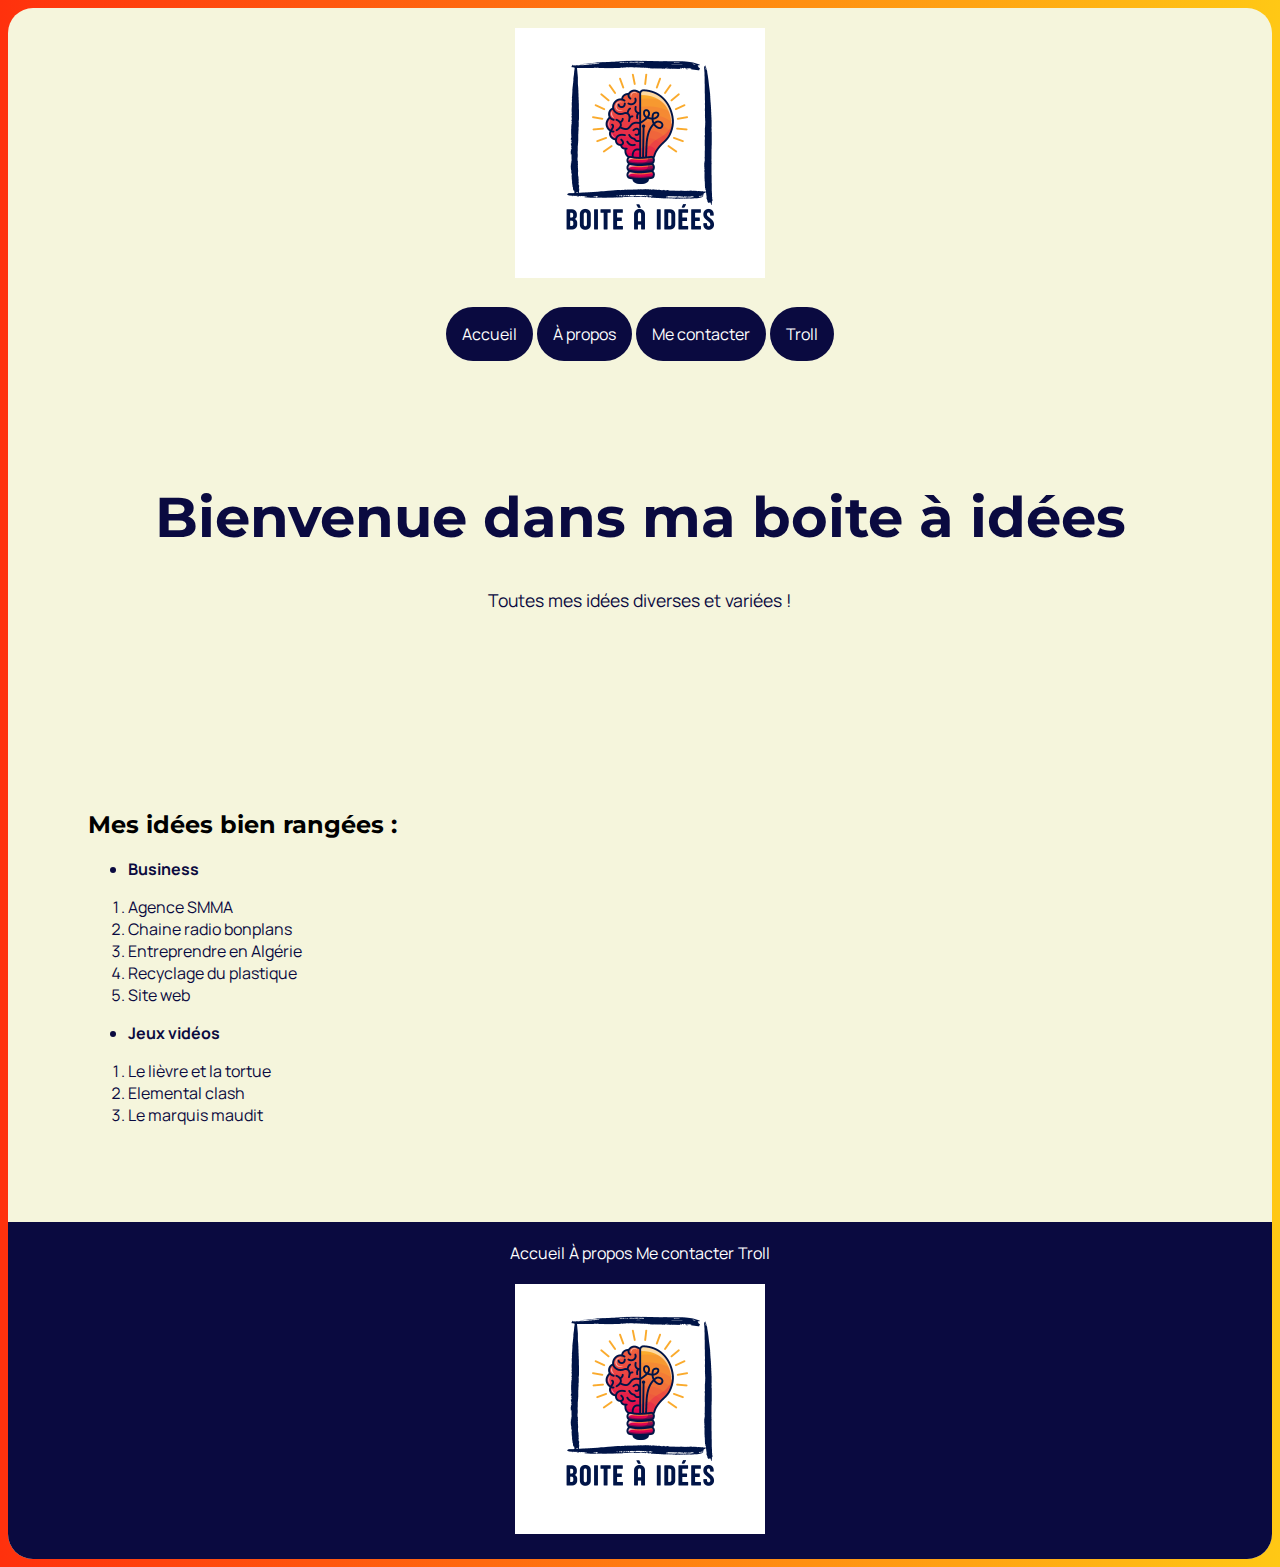
<file: Ma_boite_a_idees/html/index.html>
<!-- J'écris un commentaire via cette mise en forme ou la commande ctrl+K puis ctrl+C -->
<!DOCTYPE html> <!--type de fichier-->
<html lang="fr"> <!--englobe tout le contenu de la page web et définit langue principal du site web-->
    <head> <!--en-tête-->
        <meta name="viewport" content="width=device-width, initial-scale=1.0"> <!--La balise viewport adapte la page web au format mobile-->
        <meta charset="utf-8"> <!--indique l'encodage utilisé dans le fichier html-->
        <link rel="stylesheet" href="../css/style.css"/> <!--RELiez la "feuille de style" intitulée "style.css" à ce fichier html-->
        <title>Ma boite à idées</title> <!--titre de la page web-->
        <link rel="preconnect" href="https://fonts.googleapis.com">
        <link rel="preconnect" href="https://fonts.gstatic.com" crossorigin>
        <link href="https://fonts.googleapis.com/css2?family=Montserrat:ital,wght@0,100..900;1,100..900&display=swap" rel="stylesheet"> <!--liens du style de police "Montserrat" via "google fonts"-->
        <link href="https://fonts.googleapis.com/css2?family=Manrope:wght@200..800&family=Montserrat:ital,wght@0,100..900;1,100..900&display=swap" rel="stylesheet"> <!--liens du style de police "Manrope" via "google fonts"-->
    </head>
    <body> <!--Le contenant du contenu, donc tout ce qui sera affiché à l'écran sur la page web-->
        <div class="page"> <!--crée un balise "div" formant un nouveau "bloc" et ayant la CLASSe "page"-->
            <header>
                <a href="index.html"><img src="../images/bai_logo2_250.png" alt="logo ma boîte a idées" title="Revenir à l'accueil" ></a> <!--Intègre une image cliquable renvoyant à l'accueil-->
            </header>
            <nav>
                <a href="index.html">Accueil</a>
                <a href="a-propos.html">À propos</a>
                <a href="me-contacter.html">Me contacter</a>
                <a href="troll.html">Troll</a>
            </nav>
            <main>
            <section>
                <h1>Bienvenue dans ma boite à idées</h1> <!--balise de titre (de "h1" à "h6")-->
                <p class="h1p">Toutes mes idées diverses et variées !</p> <!--délimite des paragraphe-->
            </section>
            <section>
                <h2>Mes idées bien rangées :</h2>
                <ul> <!--ouverture d'une "Unordered List"-->
                    <li><strong>Business</strong></li> <!--élément LIsté--> <!--"strong" met en valeur le texte-->            
                </ul>       
                    <ol> <!--ouverture d'une "Ordered List"-->
                        <li>Agence SMMA</li>
                        <li>Chaine radio bonplans</li>
                        <li>Entreprendre en Algérie</li>
                        <li>Recyclage du plastique</li>
                        <li><a href="a-propos.html">Site web</a></li>  <!--crée une "Ancre" puis un "lien relatif" hypertexte vers un fichier HTML-->
                    </ol>
                <ul>
                    <li><strong>Jeux vidéos</strong></li>
                </ul>
                    <ol>
                        <li>Le lièvre et la tortue</li>
                        <li>Elemental clash</li>
                        <li>Le marquis maudit</li>
                    </ol>
            </section>
            </main>
            <footer>
                <a href="index.html">Accueil</a>
                <a href="a-propos.html">À propos</a>
                <a href="me-contacter.html">Me contacter</a>
                <a href="troll.html">Troll</a>
                <div class="footer_logo"></div><a href="index.html"><img src="../images/bai_logo2_250.png" alt="logo ma boîte a idées" title="Revenir à l'accueil"></a></div>
            </footer>
        </div>    
    </body>
</html>
</file>
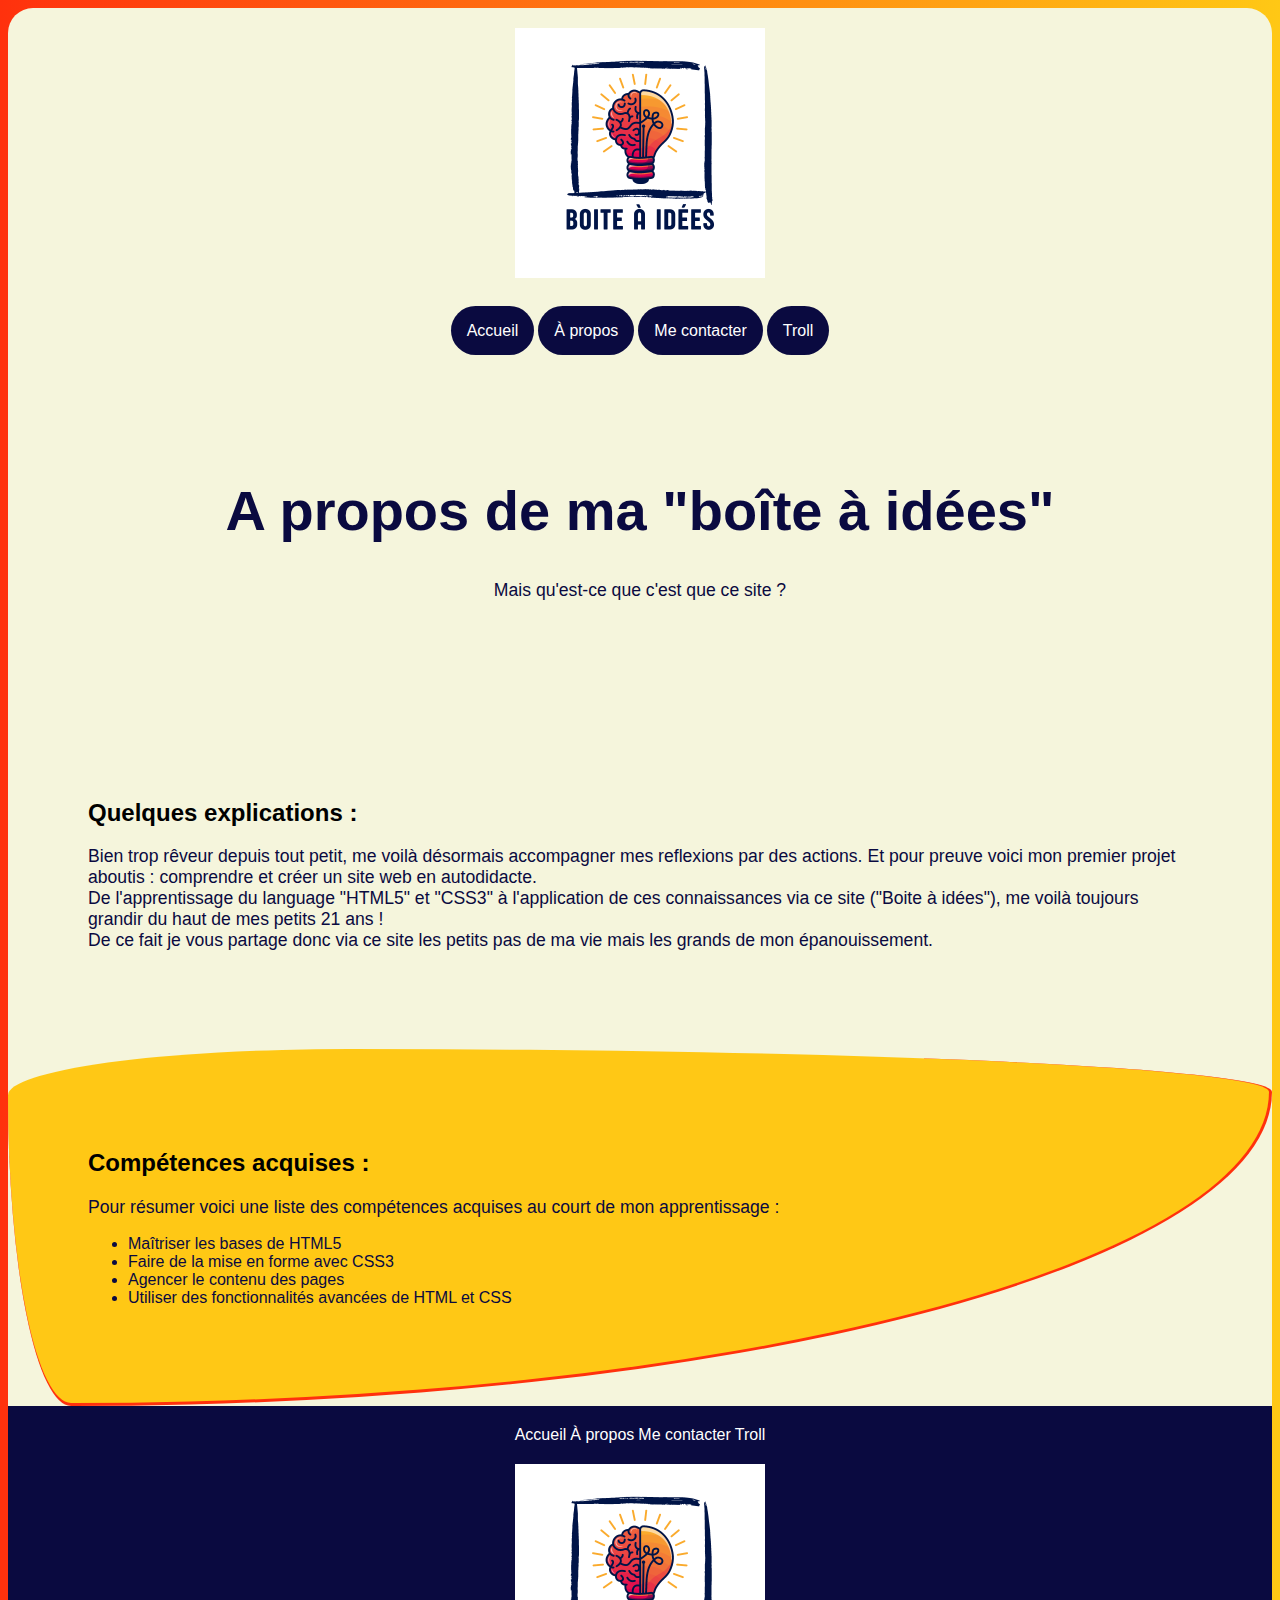
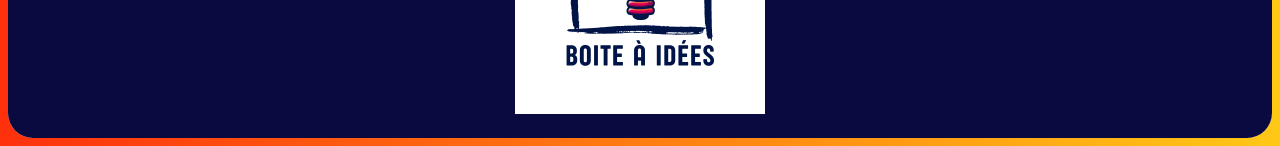
<file: Ma_boite_a_idees/html/a-propos.html>
<!DOCTYPE html>
<html lang="fr">
    <head>
        <meta name="viewport" content="width=device-width, initial-scale=1.0">
        <meta charset="utf-8">
        <link rel="stylesheet" href="../css/style.css"/>
        <title>À propos</title>
    </head>
    <body>
        <div class="page">
            <header>
                <a href="index.html"><img src="../images/bai_logo2_250.png" alt="logo ma boîte a idées" title="Revenir à l'accueil" ></a>
            </header>
            <nav>
                <a href="index.html">Accueil</a>
                <a href="a-propos.html">À propos</a>
                <a href="me-contacter.html">Me contacter</a>
                <a href="troll.html">Troll</a>
            </nav>
            <main>
            <section>
                <h1>A propos de ma "boîte à idées"</h1>
                <p class="h1p">Mais qu'est-ce que c'est que ce site ?</p>
            </section>
            <section>
                <h2>Quelques explications :</h2>
                <p>Bien trop rêveur depuis tout petit, me voilà désormais accompagner mes reflexions par des actions. Et pour preuve voici mon premier projet aboutis : comprendre et créer un site web en autodidacte.<br>
                    De l'apprentissage du language "HTML5" et "CSS3" à l'application de ces connaissances via ce site ("Boite à idées"), me voilà toujours grandir du haut de mes petits 21 ans !<br>
                    De ce fait je vous partage donc via ce site les petits pas de ma vie mais les grands de mon épanouissement.</p>
            </section>
            <section class="blabla">
                <h2>Compétences acquises :</h2>
                <p>Pour résumer voici une liste des compétences acquises au court de mon apprentissage :</p>
                    <ul>
                        <li>Maîtriser les bases de HTML5</li>
                        <li>Faire de la mise en forme avec CSS3</li>
                        <li>Agencer le contenu des pages</li>
                        <li>Utiliser des fonctionnalités avancées de HTML et CSS</li>
                    </ul>
            </section>
            </main>    
            <footer>
                <a href="index.html">Accueil</a>
                <a href="a-propos.html">À propos</a>
                <a href="me-contacter.html">Me contacter</a>
                <a href="troll.html">Troll</a>
                <div class="footer_logo"></div><a href="index.html"><img src="../images/bai_logo2_250.png" alt="logo ma boîte a idées" title="Revenir à l'accueil"></a></div>
            </footer>
        </div>    
    </body>
</html>
</file>
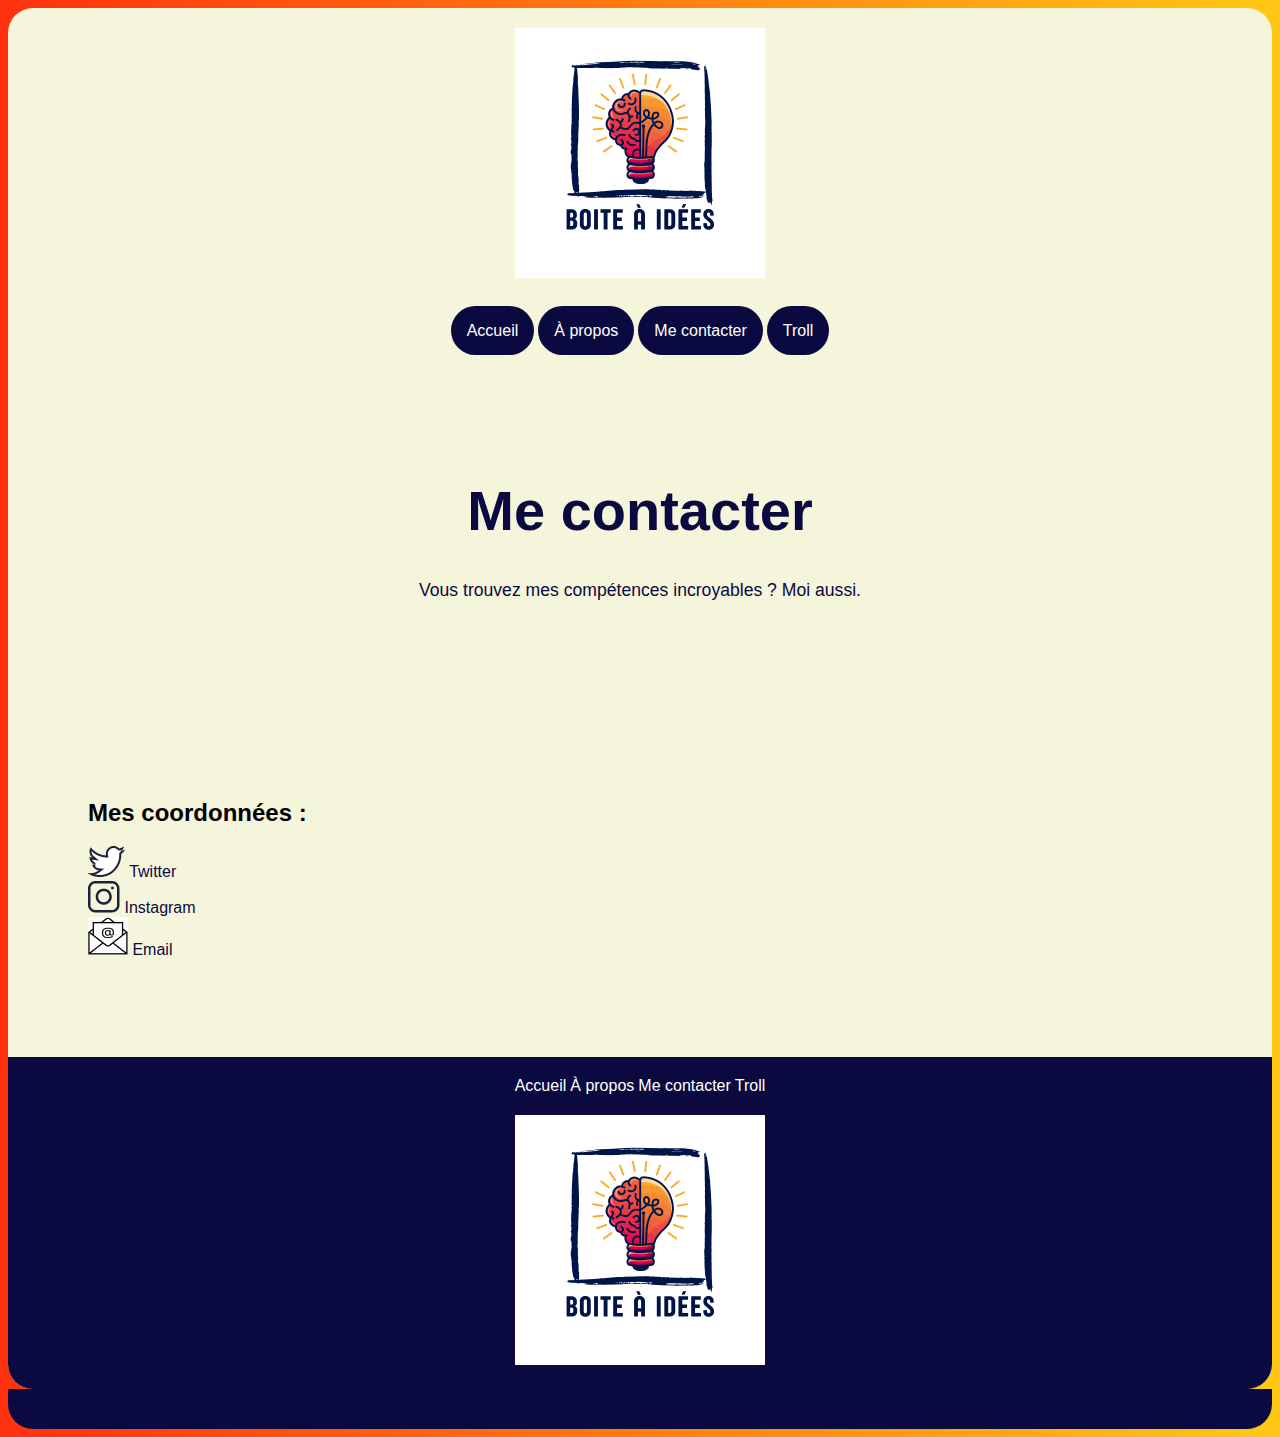
<file: Ma_boite_a_idees/html/me-contacter.html>
<!DOCTYPE html>
<html lang="fr">
    <head>
        <meta name="viewport" content="width=device-width, initial-scale=1.0">
        <meta charset="utf-8">
        <link rel="stylesheet" href="../css/style.css"/>
        <title>Me contacter</title>
    </head>
    <body>
        <div class="page">
            <header>
                <a href="index.html"><img src="../images/bai_logo2_250.png" alt="logo ma boîte a idées" title="Revenir à l'accueil" ></a>
            </header>
            <nav>
                <a href="index.html">Accueil</a>
                <a href="a-propos.html">À propos</a>
                <a href="me-contacter.html">Me contacter</a>
                <a href="troll.html">Troll</a>
            </nav>
            <main>
            <section>
                <h1>Me contacter</h1>
                <p class="h1p">Vous trouvez mes compétences incroyables ? Moi aussi.
            </section>
            <section>
                <h2>Mes coordonnées :</h2>
                <a href="https://twitter.com/" target="_blank" rel=noopener><img src="../images/twitter.png" alt="logo twitter" title="cliquez pour visiter"> Twitter</a><br> <!--la valeur "blank" ouvrira une nouvelle page pour acceder au prochain lien, "rel=noopener" désactive "window.opener JavaScript"(séurité)-->
                <a href="https://www.instagram.com/lemeilleurryan/" target="_blank" rel=noopener><img src="../images/instagram.png" alt="logo instagram" title="cliquez pour visiter"> Instagram</a><br> <!--crée une image avec un "lien absolu" vers un site web existant--> <!--retour à la ligne via balise "BReak"-->
                <a href="mailto:ryan-pro@outlook.fr" target="_blank" rel=noopener><img src="../images/email_logo.jpg" alt="logo email" title="cliquez pour contacter"> Email</a></p> <!--crée une image qui ouvre la boîte mail avec un nouveau message vierge-->
            </section>
            </main>
            <footer>                
                <a href="index.html">Accueil</a>
                <a href="a-propos.html">À propos</a>
                <a href="me-contacter.html">Me contacter</a>
                <a href="troll.html">Troll</a>
                <div class="footer_logo"></div><a href="index.html"><img src="../images/bai_logo2_250.png" alt="logo ma boîte a idées" title="Revenir à l'accueil"></a></div>
            <footer>
        </div>
    </body>
</html>
</file>
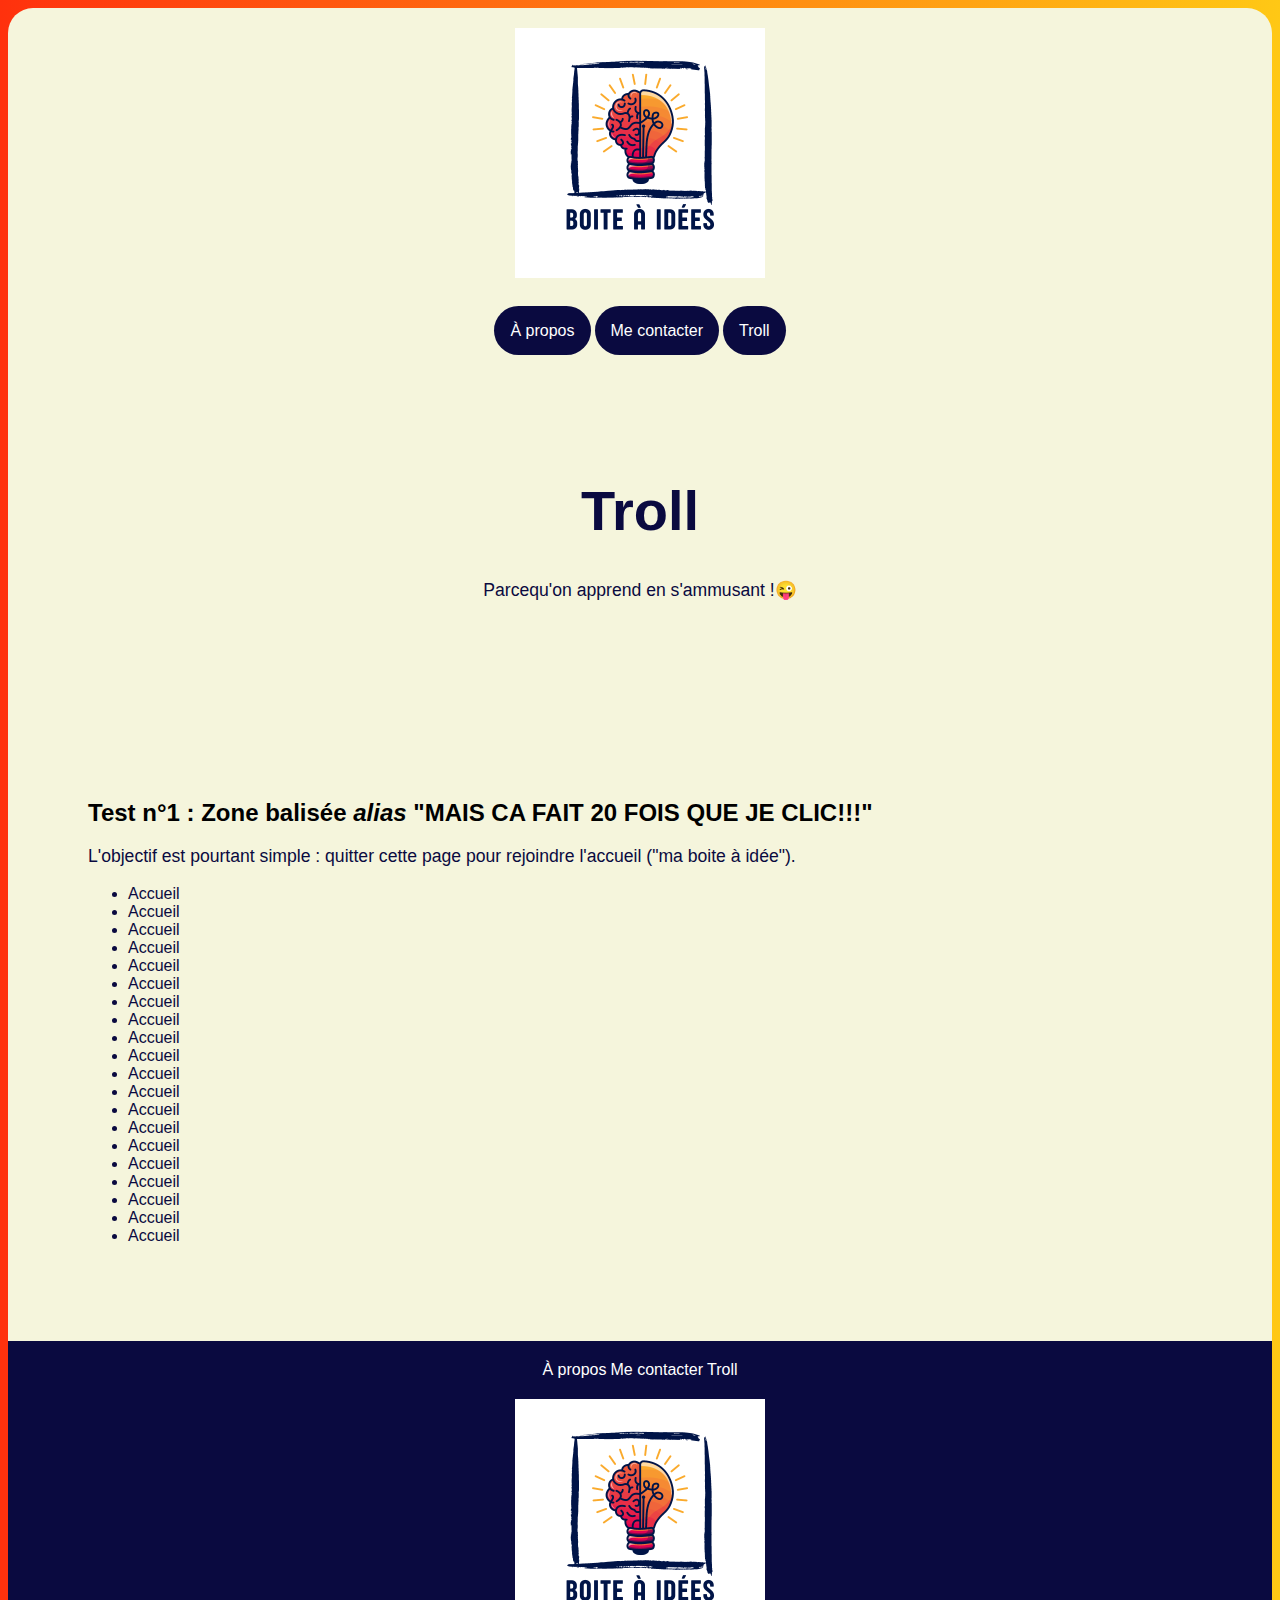
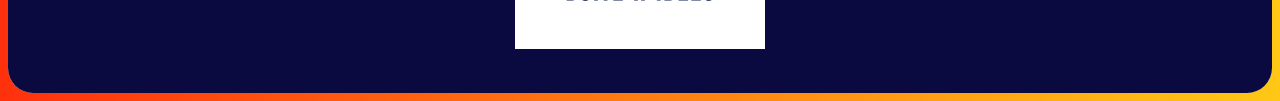
<file: Ma_boite_a_idees/html/troll.html>
<!DOCTYPE html>
<html lang="fr">
    <head>
        <meta name="viewport" content="width=device-width, initial-scale=1.0">
        <meta charset="utf-8">
        <link rel="stylesheet" href="../css/style.css"/>
        <title>Troll</title>
    </head>
    <body>
        <div class="page">
            <header>
                <a><img src="../images/bai_logo2_250.png" alt="logo ma boîte a idées" title="Revenir à l'accueil" ></a>
            </header>
            <nav> 
                <a href="a-propos.html">À propos</a>
                <a href="me-contacter.html">Me contacter</a>
                <a href="troll.html">Troll</a>
            </nav>
            <main>
            <section>
                <h1>Troll</h1>
                <p class="h1p">Parcequ'on apprend en s'ammusant !😜</p> <!--Commande smiley : windows + ;-->
            </section>
            <section>
                <h2>Test n°1 : Zone balisée <em>alias</em> "MAIS CA FAIT 20 FOIS QUE JE CLIC!!!"</h2> <!--em pour mettre en italique-->       
                <p>L'objectif est pourtant simple : quitter cette page pour rejoindre l'accueil ("ma boite à idée").</p>
                <ul>
                    <li id="repere_1"><a href="#repere_8">Accueil</a></li> <!--crée une balise qui va servir de repère (Ancre) puis crée un lien vers une Ancre-->
                    <li id="repere_2"><a href="#repere_15">Accueil</a></li>
                    <li id="repere_3"><a href="#repere_3">Accueil</a></li>
                    <li id="repere_4"><a href="#repere_18">Accueil</a></li>
                    <li id="repere_5"><a href="#repere_5">Accueil</a></li>
                    <li id="repere_6"><a href="#repere_12">Accueil</a></li>
                    <li id="repere_7"><a href="index.html">Accueil</a></li>
                    <li id="repere_8"><a href="#repere_14">Accueil</a></li>
                    <li id="repere_9"><a href="#repere_19">Accueil</a></li>
                    <li id="repere_10"><a href="#repere_1">Accueil</a></li>
                    <li id="repere_11"><a href="#repere_10">Accueil</a></li>
                    <li id="repere_12"><a href="#repere_7">Accueil</a></li>
                    <li id="repere_13"><a href="#repere_6">Accueil</a></li>
                    <li id="repere_14"><a href="#repere_2">Accueil</a></li>
                    <li id="repere_15"><a href="#repere_20">Accueil</a></li>
                    <li id="repere_16"><a href="#repere_9">Accueil</a></li>
                    <li id="repere_17"><a href="#repere_13">Accueil</a></li>
                    <li id="repere_18"><a href="#repere_4">Accueil</a></li>
                    <li id="repere_19"><a href="#repere_17">Accueil</a></li>
                    <li id="repere_20"><a href="#repere_11">Accueil</a></li>
                </ul>
            </section>
            </main>
            <footer>
                <a href="a-propos.html">À propos</a>
                <a href="me-contacter.html">Me contacter</a>
                <a href="troll.html">Troll</a>
                <div class="footer_logo"><a><img src="../images/bai_logo2_250.png" alt="logo ma boîte a idées" title="Revenir à l'accueil"></a></div>
            </footer>
        </div>
    </body>
</html>
</file>
<file: Ma_boite_a_idees/css/style.css>
/*<!-- J'écris un commentaire via cette mise en forme*/

/*index.html*/

body {
    background: linear-gradient(to left, #ffc815, #ff310d); /*crée un dégradé allant vers la gauche*/
}

.page {
    background-color: beige; /*choix de la couleur du fond*/
    border-radius: 25px;
}

header, nav {
    text-align: center; /*Alignement du texte au centre*/
    padding-top: 20px; /*taille (rembourrage) du côté intérieur-top du bloc*/
    padding-bottom: 20px;
    padding-left: 50px;
    padding-right: 50px;
}

nav a {
    color: white; /*choix de la couleur du texte*/
    font-size: 1em; /*taille relative (à l'écran) du texte*/
    background-color: #0a0a40;
    border-radius: 50px; /*mesure de l'arrondi*/
    padding: 1em; /*largeur du bloc*/
}

nav a:hover {
    background: linear-gradient(to left, #ffc815, #ff310d);
    text-decoration: unset;
}

section {
    padding: 80px;
}

h1 {
    font-size: 3.5em;
    text-align: center;
    font-family: "Montserrat", sans-serif; /*choix de la typographie du texte*/
    color: #0a0a40; /*choix de la couleur du texte*/
}

.h1p {
    text-align: center;
}

p {
    font-size: 1.1em;
    font-family: "Manrope", sans-serif;
    color: #0a0a40;
}

h2, h3, h4, h5, h6 {
    text-align: left;
    font-family: "Montserrat", sans-serif; 
    color:p#0a0a40;
}

ul, ol {
    font-size: 1em;
    font-family: "Manrope", sans-serif;
    color: #0a0a40;
}

a {
    font-size: 1em;
    font-family: "Manrope", sans-serif;
    color: #0a0a40;
    text-decoration: none;
}

a:hover { /*quand les ancres sont survolées*/
    text-decoration: underline; /*soulige le texte*/
}

footer {
    text-align: center;
    color: white;
    font-size: 1em;
    background-color: #0a0a40;
    border-bottom-left-radius: 25px;
    border-bottom-right-radius: 25px;
    padding-top: 20px;
    padding-bottom: 20px;
    padding-left: 50px;
    padding-right: 50px;
}

footer a {
    color: white;
    font-size: 1em;
}

footer a:hover {
    color: rgba(255, 255, 255, 0.5);
}

.footer_logo {
    margin: auto;
    margin-top: 20px;
    margin-bottom: 20px;
}

/*a-propos.html*/
.blabla {
    background-color: #ffc815;
    border-right: #ff310d solid;
    border-bottom: #ff310d solid;
    border-radius: 27% 73% 95% 5% / 13% 12% 88% 87%;
    padding: 80px;
}
</file>
